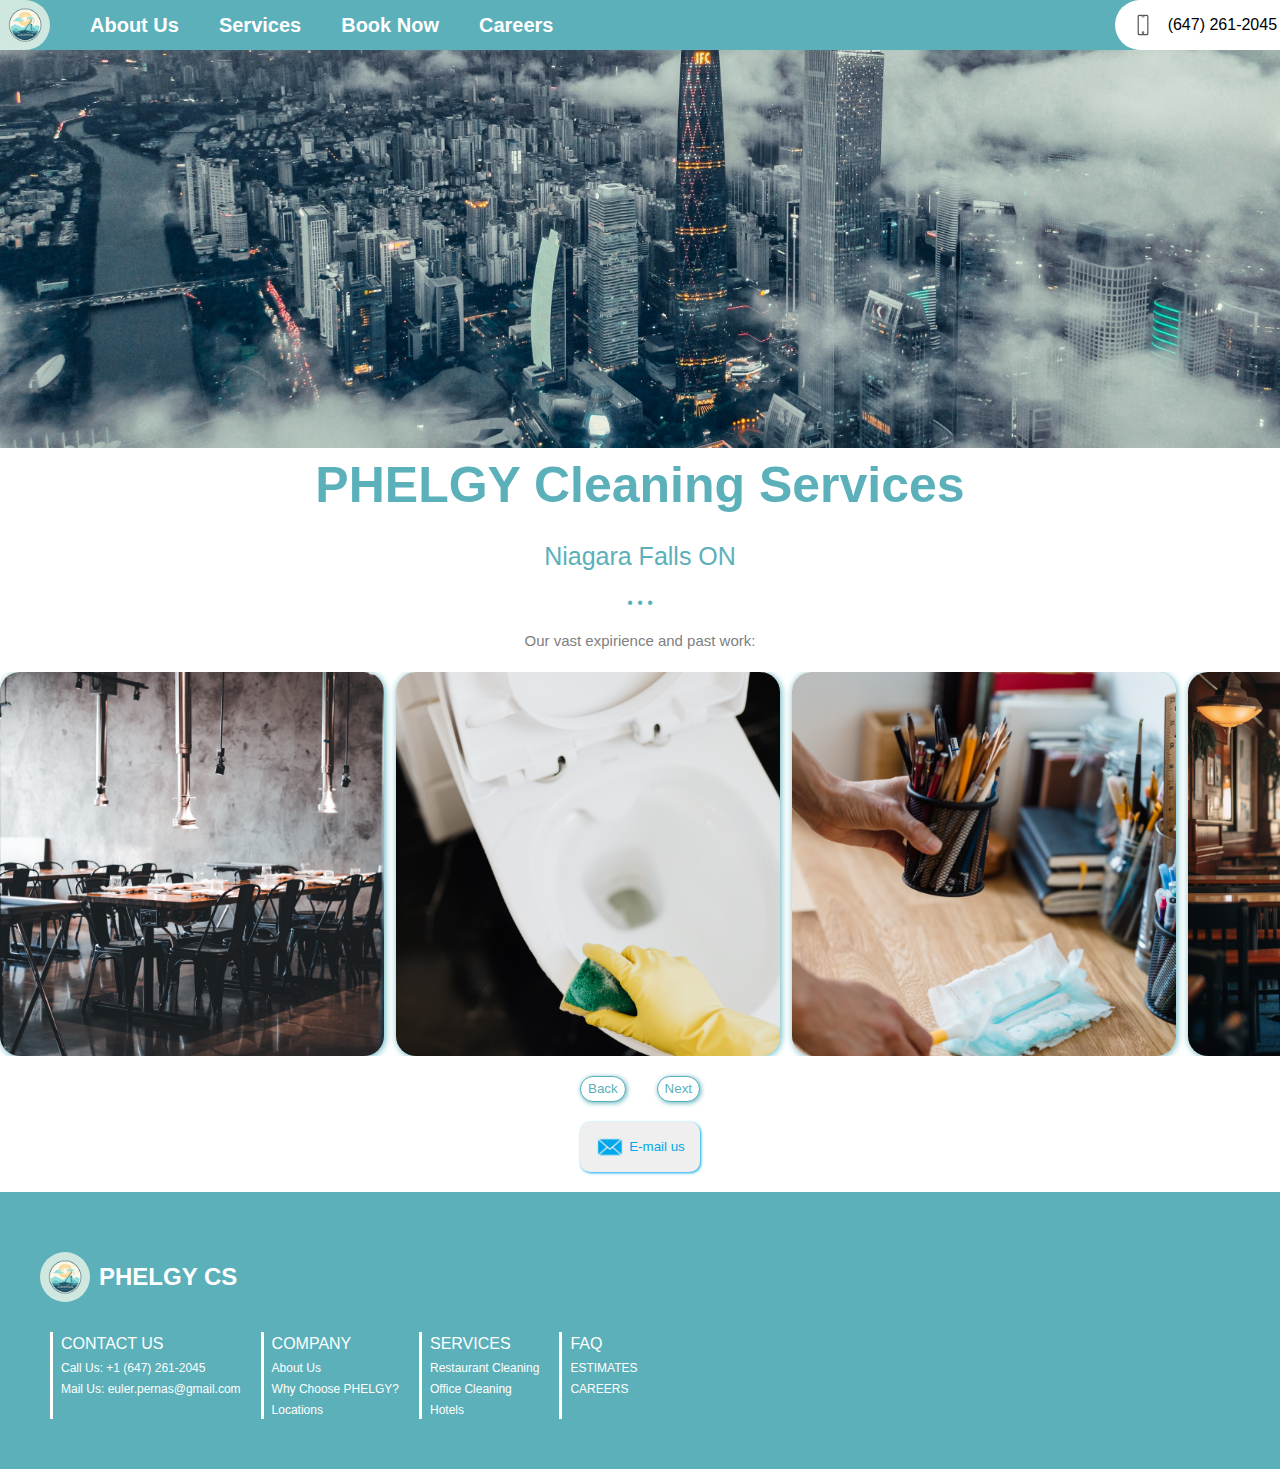
<file: index.html>
<!DOCTYPE html>
<html lang="en">
  <head>
    <meta charset="UTF-8" />
    <meta name="viewport" content="width=device-width, initial-scale=1.0" />
    <title>PHELGY CS</title>
    <link rel="stylesheet" href="style.css" />
  </head>
  <body>
    <div class="header">
      <div class="header-left">
        <a href="index.html">
          <img src="images/logo.png" alt="" class="logo-img" />
        </a>
      </div>
      <div class="header-mid">
        <a href="about-us.html" class="about-us-link">About Us</a>
        <a href="services.html" class="services-link">Services</a>
        <a href="book-now.html" class="book-now-link">Book Now</a>
        <a href="careers.html" class="careers-link">Careers</a>
      </div>
      <div class="header-right">
        <img src="images/contacts-icon.jpg" alt="" class="contacts-icon">
        <p class="phone-number">(647) 261-2045</p>
      </div>
    </div>
    <img
      src="images/skyline.jpg"
      alt=""
      class="main-img"
    />
    <div class="body-top">
      <h1 class="sub-header">PHELGY Cleaning Services</h1>
    <p class="sub-header-p">Niagara Falls ON</p>
    <p class="symbol">&#x2022 &#x2022 &#x2022</p>
    <p class="gray">Our vast expirience and past work:</p>
    </div>
    
    <div class="sub-header-container">
      <div class="sub-header-container-div">
        <img src="images/clean-restaurant-2.jpg" alt="" class="sub-header-image" />

        <img src="images/toilet-cleaning.jpg" alt="" class="sub-header-image" 
        id="toilet-icon"/>

        <img src="images/office-cleaning.jpg" alt="" class="sub-header-image" />

        <img src="images/worker-cleaning.png" alt="" class="sub-header-image" />

        <img src="images/blue-backaground-2.jpg" alt="" class="sub-header-image" />

        <img src="images/office-icon.png" alt="" class="sub-header-image" />
      </div>
    </div>

    <div class="btn-container">
      <button class="back-btn">Back</button>
      <button class="next-btn">Next</button>
    </div>
    <button class="mail-us-btn">
      <img src="images/mail-icon.png" alt="" class="mail-icon"> E-mail us
    </button>
    

    <div class="footer">
      <div class="footer-top">
        <img src="images/logo.png" alt="" class="logo-img-footer" />
        <h2>PHELGY CS</h2>
      </div>
      <div class="footer-bottom">
        <div class="footer-bottom-content">
          <a class="bold">
            CONTACT US
          </a>
          <p>
            Call Us: +1 (647) 261-2045
          </p>
          <p>
            Mail Us: euler.pernas@gmail.com
          </p>
        </div>
        <div class="footer-bottom-content">
          <a class="bold">
            COMPANY
          </a>
          <p>
            About Us
          </p>
          <p>
            Why Choose PHELGY?
          </p>
          <p>
            Locations
          </p>
        </div>
        <div class="footer-bottom-content">
          <a class="bold">
            SERVICES
          </a>
          <p>
            Restaurant Cleaning
          </p>
          <p>
            Office Cleaning
          </p>
          <p>
            Hotels
          </p>
        </div>
        <div class="footer-bottom-content">
          <a class="bold">
            FAQ
          </a>
          <p>
            ESTIMATES
          </p>
          <p>
            CAREERS
          </p>
        </div>
      </div>
    </div>
    <script src="script.js"></script>
  </body>
</html>
</file>
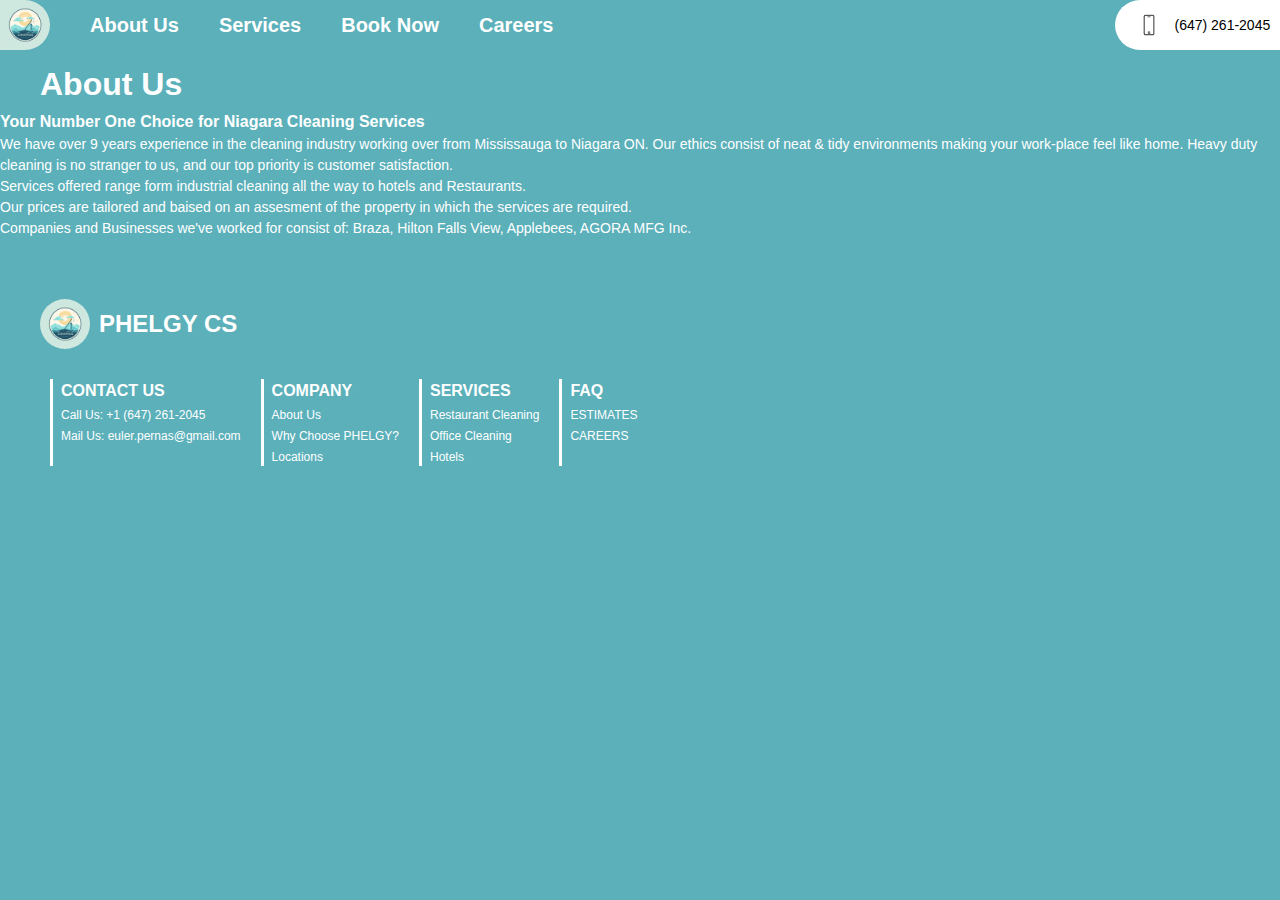
<file: about-us.html>
<!DOCTYPE html>
<html lang="en">
  <head>
    <meta charset="UTF-8" />
    <meta name="viewport" content="width=device-width, initial-scale=1.0" />
    <title>About Us</title>
    <link rel="stylesheet" href="style.css" />
    <link rel="stylesheet" href="about-us-styles.css" />
  </head>
  <body>
    <div class="header">
      <div class="header-left">
        <a href="index.html">
          <img src="images/logo.png" alt="" class="logo-img" />
        </a>
      </div>
      <div class="header-mid">
        <a href="about-us.html" class="about-us-link">About Us</a>
        <a href="services.html" class="services-link">Services</a>
        <a href="book-now.html" class="book-now-link">Book Now</a>
        <a href="careers.html" class="careers-link">Careers</a>
      </div>
      <div class="header-right">
        <img src="images/contacts-icon.jpg" alt="" class="contacts-icon" />
        <p class="phone-number">(647) 261-2045</p>
      </div>
    </div>

    <h1 class="title">About Us</h1>
    <div class="body">
      <p class="bold">Your Number One Choice for Niagara Cleaning Services</p>

      <p>
        We have over 9 years experience in the cleaning industry working over
        from Mississauga to Niagara ON. Our ethics consist of neat & tidy
        environments making your work-place feel like home. Heavy duty cleaning
        is no stranger to us, and our top priority is customer satisfaction.
      </p>
      <p>
        Services offered range form industrial cleaning all the way to hotels
        and Restaurants.
      </p>
      <p>
        Our prices are tailored and baised on an assesment of the property in
        which the services are required.
      </p>
      <p>
        Companies and Businesses we've worked for consist of: Braza, Hilton
        Falls View, Applebees, AGORA MFG Inc.
      </p>
    </div>

    <div class="footer">
      <div class="footer-top">
        <img src="images/logo.png" alt="" class="logo-img-footer" />
        <h2>PHELGY CS</h2>
      </div>
      <div class="footer-bottom">
        <div class="footer-bottom-content">
          <a class="bold"> CONTACT US </a>
          <p>Call Us: +1 (647) 261-2045</p>
          <p>Mail Us: euler.pernas@gmail.com</p>
        </div>
        <div class="footer-bottom-content">
          <a class="bold"> COMPANY </a>
          <p>About Us</p>
          <p>Why Choose PHELGY?</p>
          <p>Locations</p>
        </div>
        <div class="footer-bottom-content">
          <a class="bold"> SERVICES </a>
          <p>Restaurant Cleaning</p>
          <p>Office Cleaning</p>
          <p>Hotels</p>
        </div>
        <div class="footer-bottom-content">
          <a class="bold"> FAQ </a>
          <p>ESTIMATES</p>
          <p>CAREERS</p>
        </div>
      </div>
    </div>
  </body>
</html>
</file>
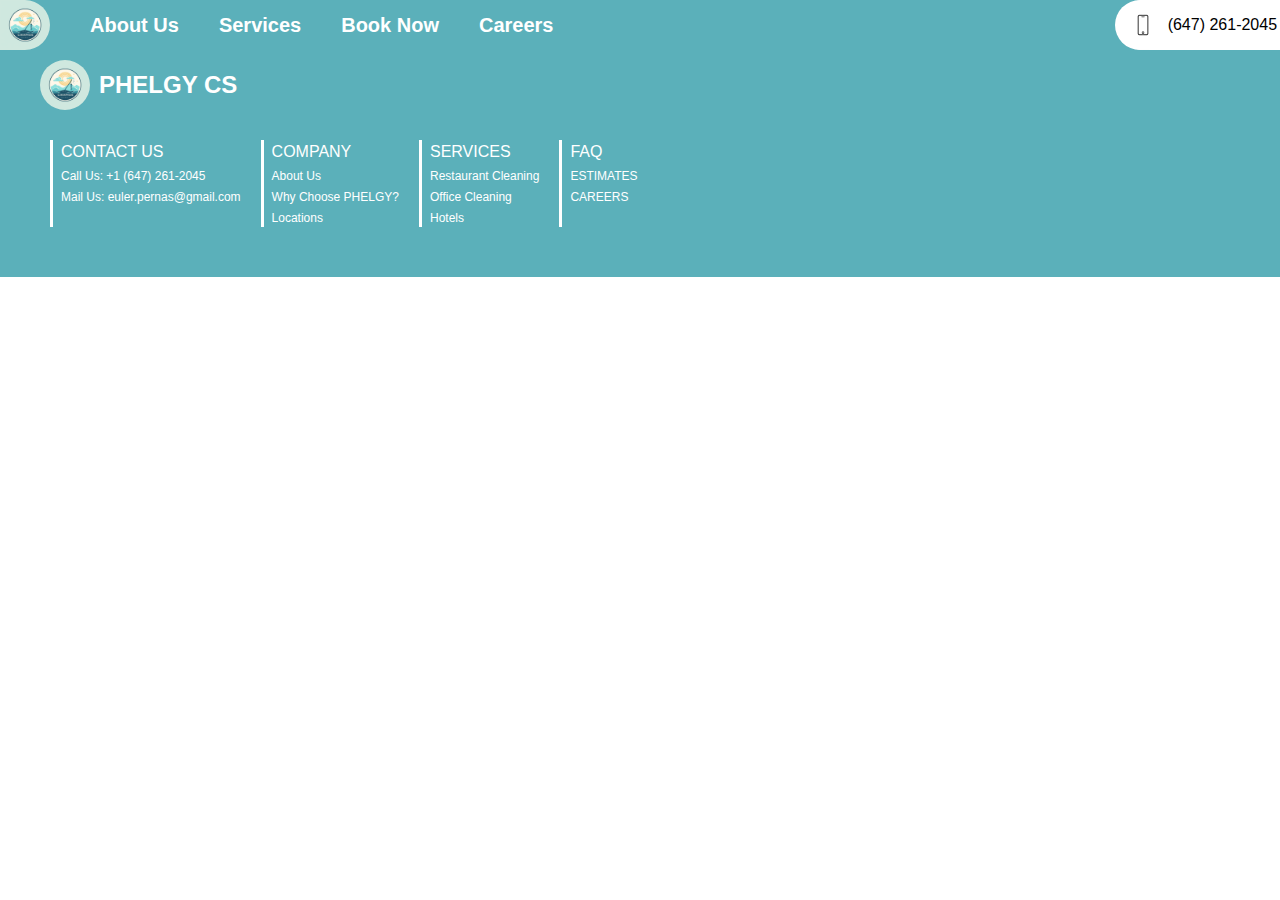
<file: book-now.html>
<!DOCTYPE html>
<html lang="en">
  <head>
    <meta charset="UTF-8" />
    <meta name="viewport" content="width=device-width, initial-scale=1.0" />
    <title>Book Now</title>
    <link rel="stylesheet" href="style.css" />
  </head>
  <body>
    <div class="header">
      <div class="header-left">
        <a href="index.html">
          <img src="images/logo.png" alt="" class="logo-img" />
        </a>
      </div>
      <div class="header-mid">
        <a href="about-us.html" class="about-us-link">About Us</a>
        <a href="services.html" class="services-link">Services</a>
        <a href="book-now.html" class="book-now-link">Book Now</a>
        <a href="careers.html" class="careers-link">Careers</a>
      </div>
      <div class="header-right">
        <img src="images/contacts-icon.jpg" alt="" class="contacts-icon" />
        <p class="phone-number">(647) 261-2045</p>
      </div>
    </div>

    <div class="footer">
      <div class="footer-top">
        <img src="images/logo.png" alt="" class="logo-img-footer" />
        <h2>PHELGY CS</h2>
      </div>
      <div class="footer-bottom">
        <div class="footer-bottom-content">
          <a class="bold"> CONTACT US </a>
          <p>Call Us: +1 (647) 261-2045</p>
          <p>Mail Us: euler.pernas@gmail.com</p>
        </div>
        <div class="footer-bottom-content">
          <a class="bold"> COMPANY </a>
          <p>About Us</p>
          <p>Why Choose PHELGY?</p>
          <p>Locations</p>
        </div>
        <div class="footer-bottom-content">
          <a class="bold"> SERVICES </a>
          <p>Restaurant Cleaning</p>
          <p>Office Cleaning</p>
          <p>Hotels</p>
        </div>
        <div class="footer-bottom-content">
          <a class="bold"> FAQ </a>
          <p>ESTIMATES</p>
          <p>CAREERS</p>
        </div>
      </div>
    </div>
  </body>
</html>
</file>
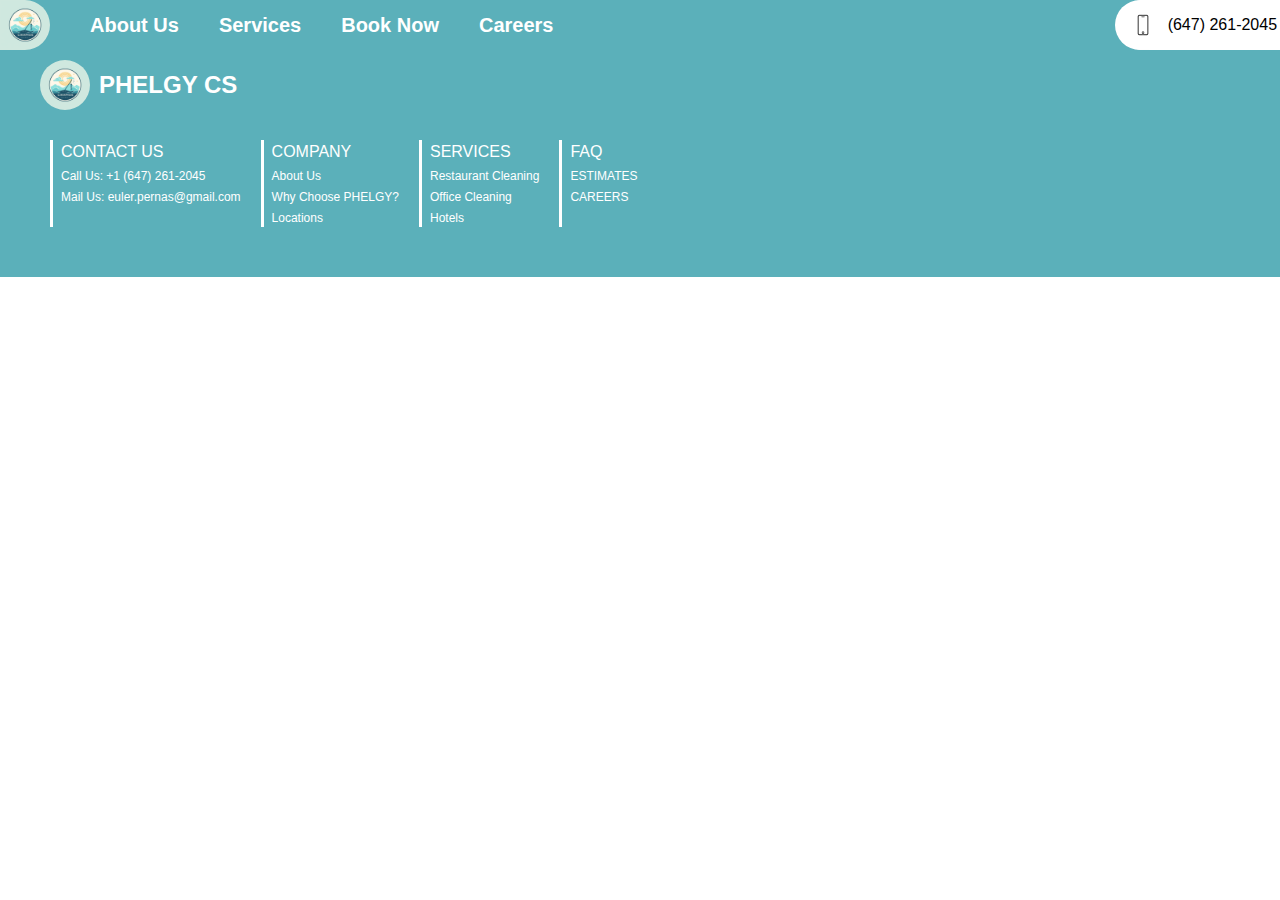
<file: careers.html>
<!DOCTYPE html>
<html lang="en">
  <head>
    <meta charset="UTF-8" />
    <meta name="viewport" content="width=device-width, initial-scale=1.0" />
    <title>Careers</title>
    <link rel="stylesheet" href="style.css" />
  </head>
  <body>
    <div class="header">
      <div class="header-left">
        <a href="index.html">
          <img src="images/logo.png" alt="" class="logo-img" />
        </a>
      </div>
      <div class="header-mid">
        <a href="about-us.html" class="about-us-link">About Us</a>
        <a href="services.html" class="services-link">Services</a>
        <a href="book-now.html" class="book-now-link">Book Now</a>
        <a href="careers.html" class="careers-link">Careers</a>
      </div>
      <div class="header-right">
        <img src="images/contacts-icon.jpg" alt="" class="contacts-icon" />
        <p class="phone-number">(647) 261-2045</p>
      </div>
    </div>

    <div class="footer">
      <div class="footer-top">
        <img src="images/logo.png" alt="" class="logo-img-footer" />
        <h2>PHELGY CS</h2>
      </div>
      <div class="footer-bottom">
        <div class="footer-bottom-content">
          <a class="bold"> CONTACT US </a>
          <p>Call Us: +1 (647) 261-2045</p>
          <p>Mail Us: euler.pernas@gmail.com</p>
        </div>
        <div class="footer-bottom-content">
          <a class="bold"> COMPANY </a>
          <p>About Us</p>
          <p>Why Choose PHELGY?</p>
          <p>Locations</p>
        </div>
        <div class="footer-bottom-content">
          <a class="bold"> SERVICES </a>
          <p>Restaurant Cleaning</p>
          <p>Office Cleaning</p>
          <p>Hotels</p>
        </div>
        <div class="footer-bottom-content">
          <a class="bold"> FAQ </a>
          <p>ESTIMATES</p>
          <p>CAREERS</p>
        </div>
      </div>
    </div>
  </body>
</html>
</file>
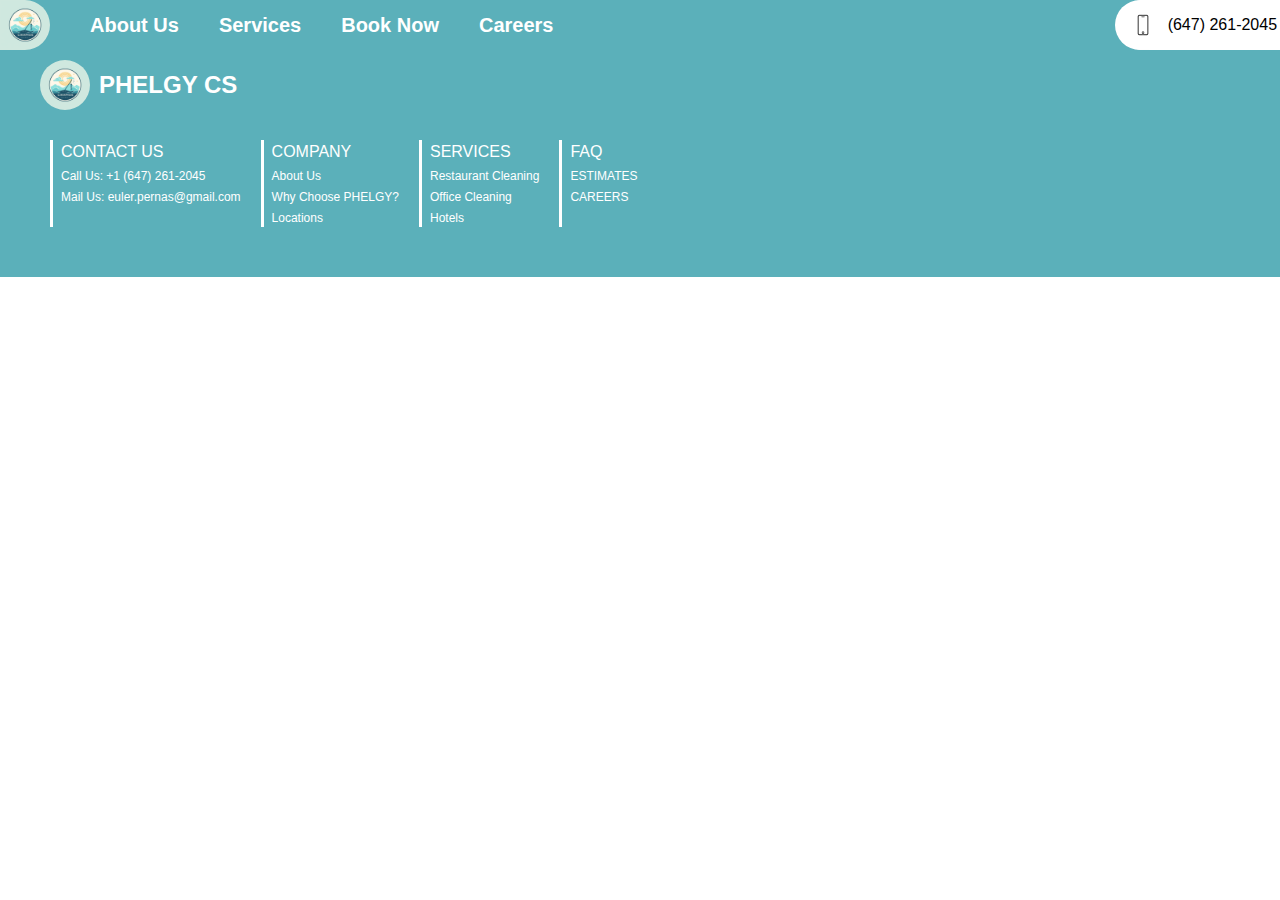
<file: services.html>
<!DOCTYPE html>
<html lang="en">
  <head>
    <meta charset="UTF-8" />
    <meta name="viewport" content="width=device-width, initial-scale=1.0" />
    <title>Services</title>
    <link rel="stylesheet" href="style.css" />
  </head>
  <body>
    <div class="header">
      <div class="header-left">
        <a href="index.html">
          <img src="images/logo.png" alt="" class="logo-img" />
        </a>
      </div>
      <div class="header-mid">
        <a href="about-us.html" class="about-us-link">About Us</a>
        <a href="services.html" class="services-link">Services</a>
        <a href="book-now.html" class="book-now-link">Book Now</a>
        <a href="careers.html" class="careers-link">Careers</a>
      </div>
      <div class="header-right">
        <img src="images/contacts-icon.jpg" alt="" class="contacts-icon" />
        <p class="phone-number">(647) 261-2045</p>
      </div>
    </div>

    <div class="footer">
      <div class="footer-top">
        <img src="images/logo.png" alt="" class="logo-img-footer" />
        <h2>PHELGY CS</h2>
      </div>
      <div class="footer-bottom">
        <div class="footer-bottom-content">
          <a class="bold"> CONTACT US </a>
          <p>Call Us: +1 (647) 261-2045</p>
          <p>Mail Us: euler.pernas@gmail.com</p>
        </div>
        <div class="footer-bottom-content">
          <a class="bold"> COMPANY </a>
          <p>About Us</p>
          <p>Why Choose PHELGY?</p>
          <p>Locations</p>
        </div>
        <div class="footer-bottom-content">
          <a class="bold"> SERVICES </a>
          <p>Restaurant Cleaning</p>
          <p>Office Cleaning</p>
          <p>Hotels</p>
        </div>
        <div class="footer-bottom-content">
          <a class="bold"> FAQ </a>
          <p>ESTIMATES</p>
          <p>CAREERS</p>
        </div>
      </div>
    </div>
  </body>
</html>
</file>
<file: style.css>
*{
  font-family: 'Lucida Sans', 'Lucida Sans Regular', 'Lucida Grande', 'Lucida Sans Unicode', Geneva, Verdana, sans-serif;
  margin: 0;
  padding: 0;
  box-sizing: border-box;
  line-height: 1.5;
}

.gray{
  color: gray;
}

body{
  display: flex;
  flex-direction: column;
  justify-content: center;
  align-items: center;
  overflow-x: hidden;
}

.header{
  display: flex;
  justify-content: space-between;
  align-items: center;
  background-color: rgba(91,176,186,255);
  height: 50px;
  width: 100vw;
  position: fixed;
  top: 0;
  z-index: 1;
}

.header-left{
  width: 50px;
  height: 50px;
}

.header-left-links{
  visibility: collapse;
}

.header-mid{
  display: flex;
  align-items: start;
  justify-content: left;
  gap: 40px;
  padding-left: 40px;
  width: 100vw;
}

.about-us-link,
 .services-link,
  .book-now-link,
   .careers-link{
    color: white;
    text-decoration: none;
    font-weight: bold;
    display: flex;
    align-items: center;
    justify-content: center;
    padding: 0;
    height: 50px;
   } 

   .about-us-link:hover,
    .services-link:hover,
     .book-now-link:hover, 
      .careers-link:hover{
        background-color: rgba(207,232,223,0.2);
        border-radius: 15px;
        transition: all .15s ease-in-out;
      }

.header-right{
  display: flex;
  justify-content: center;
  align-items: center;
  background-color: white;
  width: 200px;
  height: 50px;
  border-radius: 50px 0 0 50px;
}

.main-img{
  width: 100vw;
  height: 500px;
  object-fit: cover;
}

.logo-img{
  height: 50px;
  border-radius: 0 50% 50% 0;
}

.logo-img-footer{
  height: 50px;
  border-radius: 50%;
}

.contacts-icon{
  height: 100%;
  border-radius: 50%;
}

.body-top{
  display: flex;
  flex-direction: column;
  align-items: center;
  padding-bottom: 20px;
}

.sub-header,
 .sub-header-p,
  .symbol{
  text-align: center;
  color: rgba(91,176,186,255);
  margin: 0 0 15px 0;
}

.sub-header-container::-webkit-scrollbar{
  display: none;
}

.sub-header-container{
  display: flex;
  justify-content: space-between;
  align-items: center;
  margin-bottom: 20px;
  gap: 24px;
}

.sub-header-container-div{
  display: flex;
  gap: 12px;
  transition: 1s;
}

.sub-header-image{
  height: 300px;
  width: 300px;
  object-fit: cover;
  border-radius: 20px;
  box-shadow: 1px 1px 7px rgba(91,176,186,255);
}

.btn-container{
  margin-bottom: 20px;
  display: flex;
  justify-content: space-between;
  width: 120px;
}
.back-btn,
 .next-btn{
  padding: 2px 7px;
  color: rgba(91,176,186,255);
  background-color: white;
  border: 1px solid rgba(91,176,186,255);
  border-radius: 20px;
  box-shadow: 1px 1px 5px;
}

.back-btn:active,
 .next-btn:active{
  color: white;
  background-color: rgba(91,176,186,255);
  border: white;
  transition: .1s ease-in-out;
 }

 .mail-us-btn{
  padding: 10px 15px;
  display: flex;
  align-items: center;
  gap: 4px;
  border-radius: 10px;
  border: none;
  box-shadow: 1px 1px 3px;
  margin-bottom: 20px;
  color: rgba(0,167,235,255);
 }

 .mail-icon{
  height: 30px;
 }

 .mail-us-btn:active{
  box-shadow: none;
  transition: .1s ease-in-out;
 }

.footer{
  display: flex;
  flex-direction: column;
  justify-content: top;
  align-items: center;
  background-color: rgba(91,176,186,255);
  padding: 40PX;
  width: 100vw;
}

.footer-bottom{
padding: 10PX;
  display: flex;
  gap: 20px;
}

.footer-top{
  display: flex;
  justify-content: center;
  align-items: center;
  padding: 20px 0;
  color: white;
  gap: 9px;
}

.footer-bottom-content{
  display: flex;
  flex-direction: column;
  justify-content: start;
  align-items: start;
  gap: 3px;
  color: white;
  border-left: solid;
  padding-left: 8px;
}

.footer-bottom-content p{
  font-size: 12px;
}

@media only screen and (max-width: 830px){
  *{
    max-width: 100vw;
  }
  body{
    max-width: 100vw;
  }
  .main-img{
    height: 300px;
  }

  .header-mid::-webkit-scrollbar{
    display: none;
  }
  
  .header-mid{
    overflow-x: scroll;
    white-space: nowrap;
    padding: 0 100px 0 0;
    width: 100vw;
    position: absolute;
    left: 60px;
  }

  .logo-img{
    box-shadow: 1px 2px 5px grey;
  }

  .contacts-icon{
    box-shadow: -1px 2px 5px grey;
  }

  .about-us-link,
    .services-link,
      .book-now-link,
      .careers-link{
    height: 50px;
    min-width: 90px;
   }

   .header-right{
    right: 0;
    width: 0px;
    position: absolute;
   }

   .header-right:hover{
    .phone-number{
      visibility: visible;
      z-index: 1;
    }
    width: 150px;
    transition: 0.1s;
    .contacts-icon{
      box-shadow: none;
    }
   }

  .contacts-icon{
    border-radius: 50% 0 0 50%;
  }

  .phone-number{
    font-size: 12px;
    visibility: hidden;
  }

  .sub-header-container{
    overflow-x: scroll;
    white-space: nowrap;
    max-width: 100vw;
    height: 320px;
    padding: 0 20px;
    gap: 20vw;
  }

  .sub-header-image{
    width: 300px;
    height: 300px;
    object-fit: cover;
  }

  .footer-bottom{
    flex-direction: column;
  }

  .footer-bottom-content{
    margin: 0 30px 0 30px;
  }

  .footer{
    align-items: start;
    width: 100vw;
    padding: 0 0 0 20px;
  }

}

@media only screen and (min-width: 1000px){

  .main-img{
    height: 35vw;
  }

  .sub-header-image{
    height: 30vw;
    width: 30vw;
  }

  .footer{
    align-items: start;
  }

  .about-us-link,
   .services-link,
    .book-now-link,
     .careers-link{
      font-size: 20px;
     }

  .sub-header{
    font-size: 50px;
  }

  .sub-header-container{
    overflow-x: scroll;
    white-space: nowrap;
    width: 100vw;
    gap: 5vw;
  }

  .sub-header-p{
    font-size: 25px;
  }

  .gray{
    font-size: 15px;
  }
}
</file>
<file: about-us-styles.css>
body{
  background-color: rgba(91,176,186,255);
}

h1{
  position: absolute;
  left: 40px;
  top: 0px;
}
p,
 li{
  color: white;
  font-size: 14px;
}

.title{
  margin: 60px 0 10px 0;
  color: white;
}

.phone-number{
  color: black;
}

.bold{
  font-weight: bold;
  font-size: 16px;
}

.body{
  margin: 110px 0 0 0;
}

@media (max-width: 830px){
  *{
    line-height: 2;
  }

  .body{
    padding: 30px;
    
  }
}
</file>
